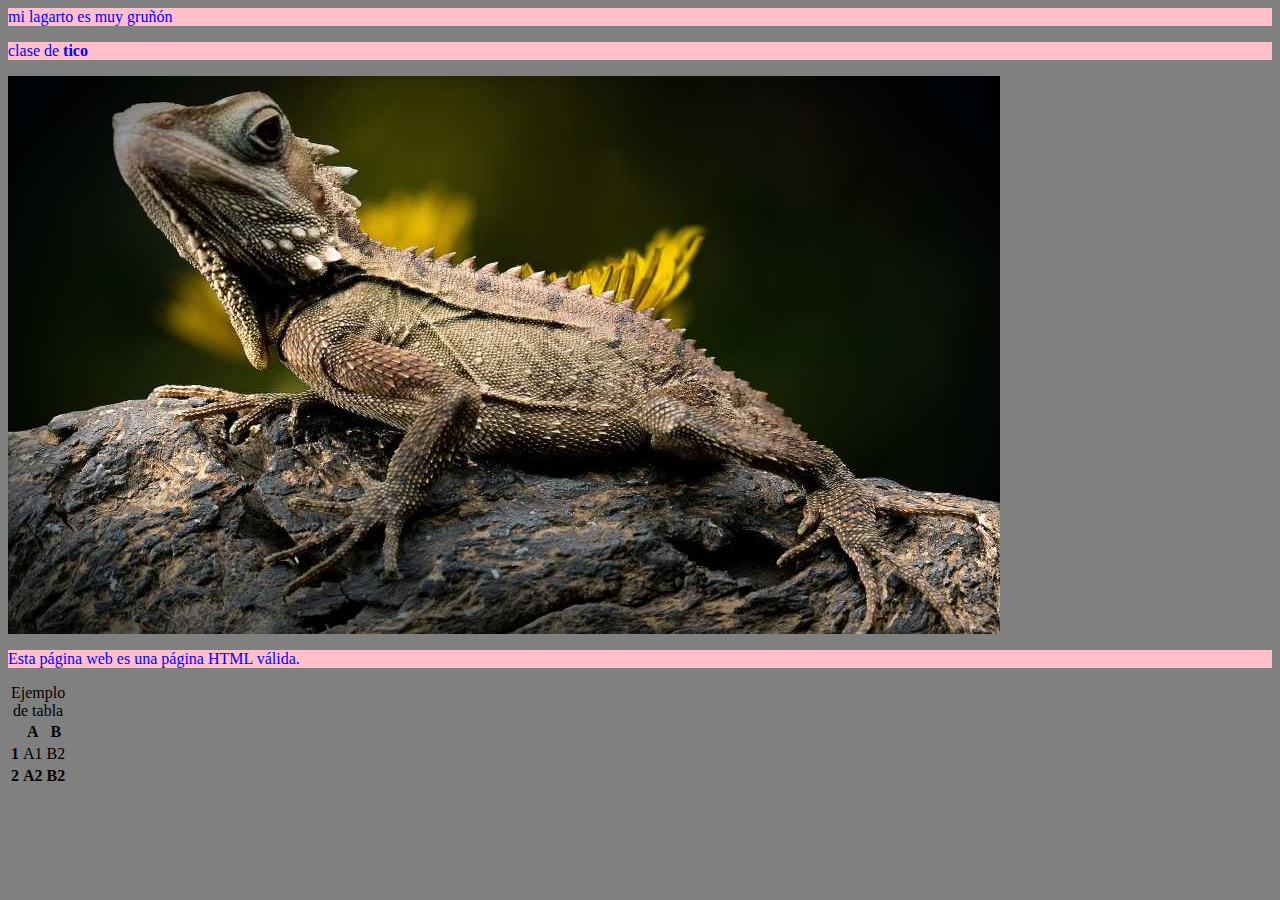
<file: página básica/ejercicios tico clase.html>
<p>mi lagarto es muy gruñón</p>
<p>clase de <strong>tico</strong></p>
<img src="imagenes/5-tips-para-tener-un-lagarto-como-mascota.jpg" alt="5-tips-para-tener-un-lagarto-como-mascota.jpg"
<!DOCTYPE html>
<html lang="es">
<head>
  <meta charset="utf-8">
  <title>HTML</title>
  <meta name="viewport" content="width=device-width, initial-scale=1.0">
  <link rel="stylesheet" href="estilos.css">
</head>

<body>
  <p>Esta página web es una página HTML válida.</p>
  <table>
  <caption>Ejemplo de tabla</caption>
  <tbody>
    <tr>
      <td></td>
      <th>A</th>
      <th>B</th>
    </tr>
    <tr>
      <th>1</th>
      <td>A1</td>
      <td>B2</td>
    </tr>
    <tr>
      <th>2</th>
      <th>A2</th>
      <th>B2</th>
    </tr>
  </tbody>
  </table>
</body>
</html>
</file>
<file: página básica/estilos.css>
<link rel="stylesheet" href="estilos.css">
hl {
color: white;
background-color: black;
}
p {
color: blue;
background-color: pink;
}
body{
	background-color: gray;
}
</file>
